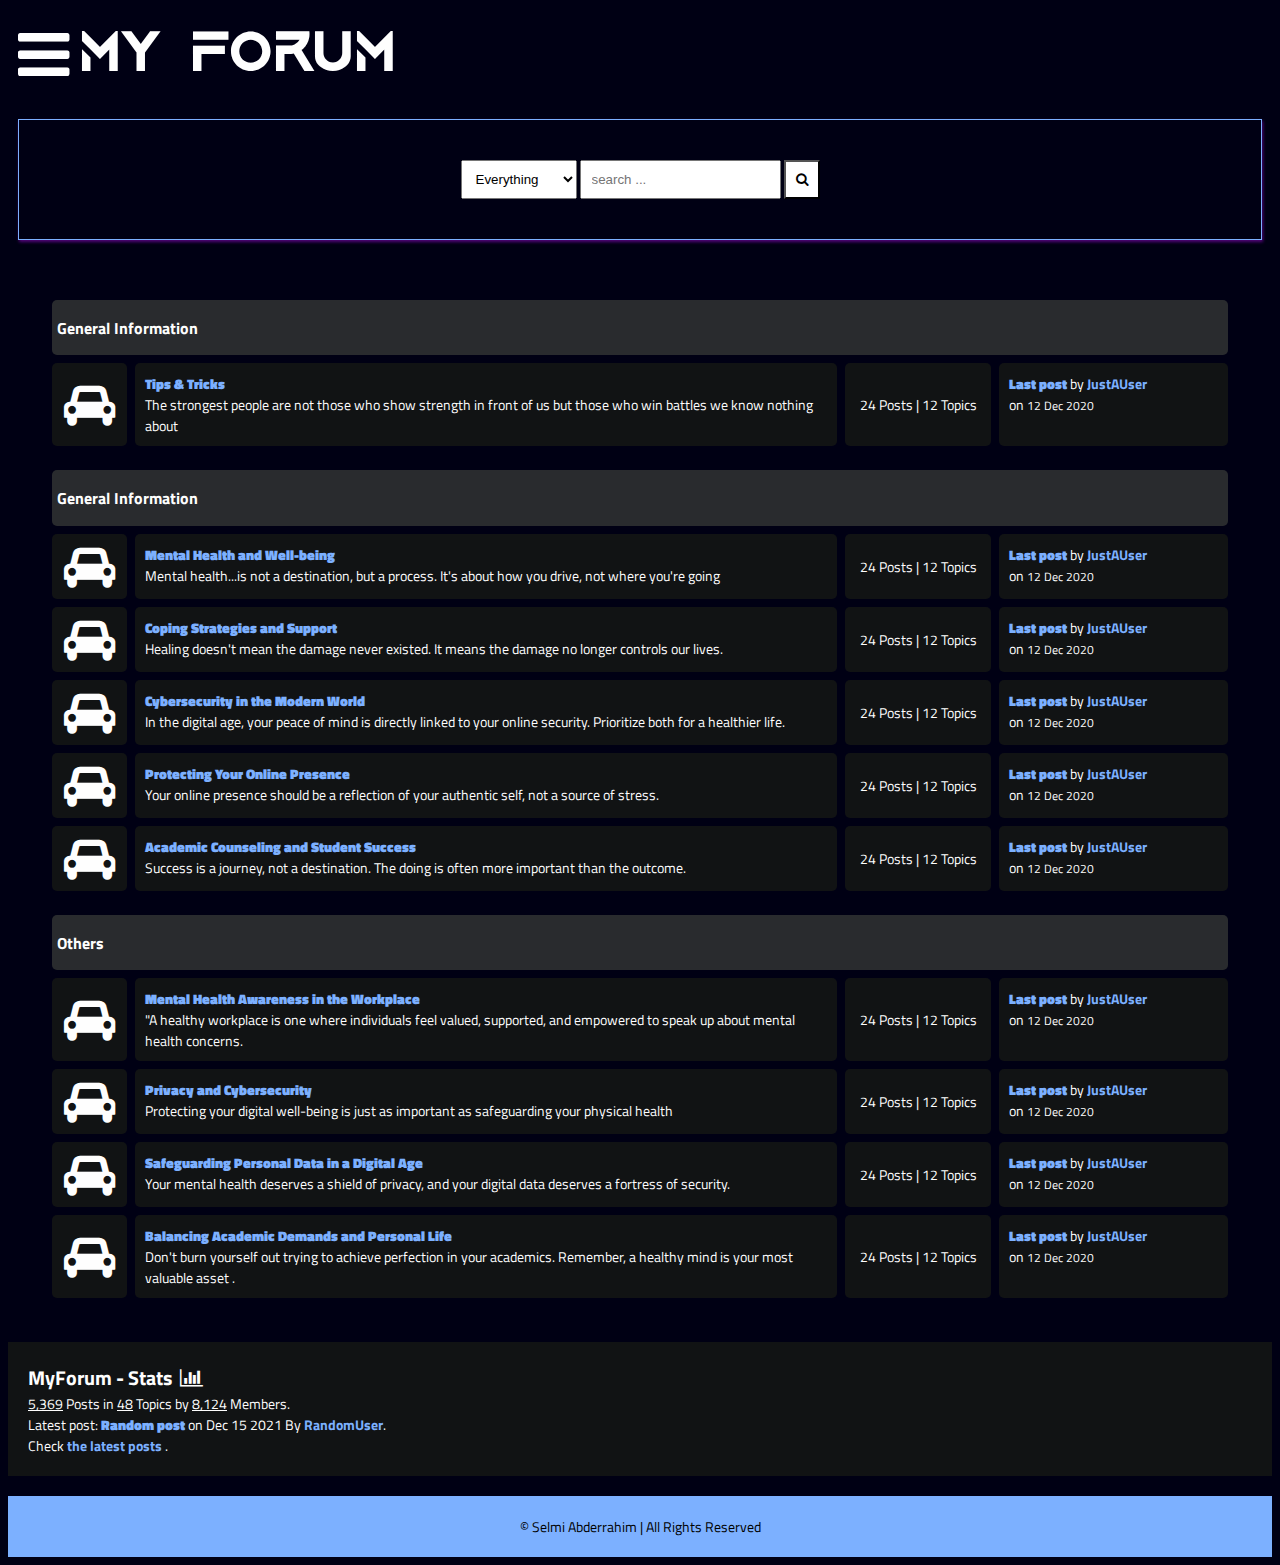
<file: forums.html>
<!DOCTYPE html>
<html lang="en">
<head>
    <meta charset="UTF-8">
    <meta name="viewport" content="width=device-width, initial-scale=1.0">
    <title>Forum</title>
    <link rel="stylesheet" href="style4.css">
    <link rel="stylesheet" href="https://cdnjs.cloudflare.com/ajax/libs/font-awesome/4.7.0/css/font-awesome.min.css">
    <link rel="preconnect" href="https://fonts.gstatic.com">
    <link href="https://fonts.googleapis.com/css2?family=Titillium+Web:ital@1&display=swap" rel="stylesheet">
</head>

<body>
    <header>
        <!--NavBar Section-->
        <div class="navbar">
            <nav class="navigation hide" id="navigation">
                <span class="close-icon" id="close-icon" onclick="showIconBar()"><i class="fa fa-close"></i></span>
                <ul class="nav-list">
                    <li class="nav-item"><a href="#">Posts</a></li>
                    <li class="nav-item"><a href="forums.html">Forums</a></li>
                    <li class="nav-item"><a href="detail.html">Detail</a></li>
                    <li class="nav-item"><a href="index.html">Home</a></li>
                </ul>
            </nav>
            <a class="bar-icon" id="iconBar" onclick="hideIconBar()"><i class="fa fa-bars"></i></a>
            <div class="brand">My Forum</div>
        </div>
        <!--SearchBox Section-->
        <div class="search-box">
            <div>
                <select name="" id="">
                    <option value="Everything">Everything</option>
                    <option value="Titles">Titles</option>
                    <option value="Descriptions">Descriptions</option>
                </select>
                <input type="text" name="q" placeholder="search ...">
                <button><i class="fa fa-search"></i></button>
            </div>
        </div>
    </header>
    <div class="container">
        <div class="subforum">
            <div class="subforum-title">
                <h1>General Information</h1>
            </div>
            <div class="subforum-row">
                <div class="subforum-icon subforum-column center">
                    <i class="fa fa-car center"></i>
                </div>
                <div class="subforum-description subforum-column">
                    <h4><a href="#">Tips & Tricks</a></h4>
                    <p>The strongest people are not those who show strength in front of us but those who win battles we know nothing about</p>
                </div>
                <div class="subforum-stats subforum-column center">
                    <span>24 Posts | 12 Topics</span>
                </div>
                <div class="subforum-info subforum-column">
                    <b><a href="">Last post</a></b> by <a href="">JustAUser</a> 
                    <br>on <small>12 Dec 2020</small>
                </div>
            </div>
        </div>
        <!--More-->
        
        <div class="subforum">
            <div class="subforum-title">
                <h1>General Information</h1>
            </div>
            <div class="subforum-row">
                <div class="subforum-icon subforum-column center">
                    <i class="fa fa-car center"></i>
                </div>
                <div class="subforum-description subforum-column">
                    <h4><a href="#">Mental Health and Well-being</a></h4>
                    <p>Mental health...is not a destination, but a process. It's about how you drive, not where you're going</p>
                </div>
                <div class="subforum-stats subforum-column center">
                    <span>24 Posts | 12 Topics</span>
                </div>
                <div class="subforum-info subforum-column">
                    <b><a href="">Last post</a></b> by <a href="">JustAUser</a> 
                    <br>on <small>12 Dec 2020</small>
                </div>
            </div>
            <hr class="subforum-devider">
            <div class="subforum-row">
                <div class="subforum-icon subforum-column center">
                    <i class="fa fa-car center"></i>
                </div>
                <div class="subforum-description subforum-column">
                    <h4><a href="#">Coping Strategies and Support</a></h4>
                    <p> Healing doesn't mean the damage never existed. It means the damage no longer controls our lives.</p>
                </div>
                <div class="subforum-stats subforum-column center">
                    <span>24 Posts | 12 Topics</span>
                </div>
                <div class="subforum-info subforum-column">
                    <b><a href="">Last post</a></b> by <a href="">JustAUser</a> 
                    <br>on <small>12 Dec 2020</small>
                </div>
            </div>
            <hr class="subforum-devider">
            <div class="subforum-row">
                <div class="subforum-icon subforum-column center">
                    <i class="fa fa-car center"></i>
                </div>
                <div class="subforum-description subforum-column">
                    <h4><a href="#">Cybersecurity in the Modern World</a></h4>
                    <p> In the digital age, your peace of mind is directly linked to your online security. Prioritize both for a healthier life.</p>
                </div>
                <div class="subforum-stats subforum-column center">
                    <span>24 Posts | 12 Topics</span>
                </div>
                <div class="subforum-info subforum-column">
                    <b><a href="">Last post</a></b> by <a href="">JustAUser</a> 
                    <br>on <small>12 Dec 2020</small>
                </div>
            </div>
            <hr class="subforum-devider">
            <div class="subforum-row">
                <div class="subforum-icon subforum-column center">
                    <i class="fa fa-car center"></i>
                </div>
                <div class="subforum-description subforum-column">
                    <h4><a href="#">Protecting Your Online Presence</a></h4>
                    <p> Your online presence should be a reflection of your authentic self, not a source of stress.</p>
                </div>
                <div class="subforum-stats subforum-column center">
                    <span>24 Posts | 12 Topics</span>
                </div>
                <div class="subforum-info subforum-column">
                    <b><a href="">Last post</a></b> by <a href="">JustAUser</a> 
                    <br>on <small>12 Dec 2020</small>
                </div>
            </div>
            <hr class="subforum-devider">
            <div class="subforum-row">
                <div class="subforum-icon subforum-column center">
                    <i class="fa fa-car center"></i>
                </div>
                <div class="subforum-description subforum-column">
                    <h4><a href="#">Academic Counseling and Student Success</a></h4>
                    <p>Success is a journey, not a destination. The doing is often more important than the outcome.</p>
                </div>
                <div class="subforum-stats subforum-column center">
                    <span>24 Posts | 12 Topics</span>
                </div>
                <div class="subforum-info subforum-column">
                    <b><a href="">Last post</a></b> by <a href="">JustAUser</a> 
                    <br>on <small>12 Dec 2020</small>
                </div>
            </div>
        </div>
        
        <div class="subforum">
            <div class="subforum-title">
                <h1>Others</h1>
            </div>
            <div class="subforum-row">
                <div class="subforum-icon subforum-column center">
                    <i class="fa fa-car center"></i>
                </div>
                <div class="subforum-description subforum-column">
                    <h4><a href="#">Mental Health Awareness in the Workplace</a></h4>
                    <p>"A healthy workplace is one where individuals feel valued, supported, and empowered to speak up about mental health concerns.</p>
                </div>
                <div class="subforum-stats subforum-column center">
                    <span>24 Posts | 12 Topics</span>
                </div>
                <div class="subforum-info subforum-column">
                    <b><a href="">Last post</a></b> by <a href="">JustAUser</a> 
                    <br>on <small>12 Dec 2020</small>
                </div>
            </div>
            <hr class="subforum-devider">
            <div class="subforum-row">
                <div class="subforum-icon subforum-column center">
                    <i class="fa fa-car center"></i>
                </div>
                <div class="subforum-description subforum-column">
                    <h4><a href="#">Privacy and Cybersecurity</a></h4>
                    <p>Protecting your digital well-being is just as important as safeguarding your physical health</p>
                </div>
                <div class="subforum-stats subforum-column center">
                    <span>24 Posts | 12 Topics</span>
                </div>
                <div class="subforum-info subforum-column">
                    <b><a href="">Last post</a></b> by <a href="">JustAUser</a> 
                    <br>on <small>12 Dec 2020</small>
                </div>
            </div>
            <hr class="subforum-devider">
            <div class="subforum-row">
                <div class="subforum-icon subforum-column center">
                    <i class="fa fa-car center"></i>
                </div>
                <div class="subforum-description subforum-column">
                    <h4><a href="#">Safeguarding Personal Data in a Digital Age</a></h4>
                    <p>Your mental health deserves a shield of privacy, and your digital data deserves a fortress of security.</p>
                </div>
                <div class="subforum-stats subforum-column center">
                    <span>24 Posts | 12 Topics</span>
                </div>
                <div class="subforum-info subforum-column">
                    <b><a href="">Last post</a></b> by <a href="">JustAUser</a> 
                    <br>on <small>12 Dec 2020</small>
                </div>
            </div>
            <hr class="subforum-devider">
            <div class="subforum-row">
                <div class="subforum-icon subforum-column center">
                    <i class="fa fa-car center"></i>
                </div>
                <div class="subforum-description subforum-column">
                    <h4><a href="#">Balancing Academic Demands and Personal Life</a></h4>
                    <p>Don't burn yourself out trying to achieve perfection in your academics. Remember, a healthy mind is your most valuable asset      .</p>
                </div>
                <div class="subforum-stats subforum-column center">
                    <span>24 Posts | 12 Topics</span>
                </div>
                <div class="subforum-info subforum-column">
                    <b><a href="">Last post</a></b> by <a href="">JustAUser</a> 
                    <br>on <small>12 Dec 2020</small>
                </div>
            </div>

           
        </div>
        <!---->
    </div>

    <!-- Forum Info -->
    <div class="forum-info">
        <div class="chart">
            MyForum - Stats &nbsp;<i class="fa fa-bar-chart"></i>
        </div>
        <span><u>5,369</u> Posts in <u>48</u> Topics by <u>8,124</u> Members.</span><br>
        <span>Latest post: <b><a href="">Random post</a></b> on Dec 15 2021 By <a href="">RandomUser</a></span>.<br>
        <span>Check <a href="">the latest posts</a> .</span><br>
    </div>

    <footer>
        <span>&copy;  Selmi Abderrahim | All Rights Reserved</span>
    </footer>
    <script src="main.js"></script>
</body>
</html>
</file>
<file: style4.css>
/* ########################################### */
/*                 Global                      */
/* ########################################### */
*{
    box-sizing: border-box;
}

html{
    font-size: 14px;
    font-family: 'Titillium Web', sans-serif;
    background-color:rgb(0, 0, 20);
    color:#FEFEFE;
}

a{
    color:#7cb0ff;
    font-weight: bolder;
    text-decoration: none;
}

h1{
    font-size:16px;
    font-weight: bolder;
}


/* ########################################### */
/*           Forums.html                       */
/* ########################################### */
.container{
    margin: 20px;
    padding: 20px;
}

.subforum{
    margin-top:20px;
}

.subforum-title{
    background-color:#292B2E;
    padding: 5px;
    border-radius: 5px;
    margin:4px;
}

.subforum-row{
    display: grid;
    grid-template-columns: 7% 60% 13% 20%;
}

.subforum-column{
    padding: 10px;
    margin:4px;
    border-radius: 5px;
    background-color:#111314;
}

.subforum-description *{
    margin-block: 0;
}

.center{
    display: flex;
    justify-content: center;
    align-items: center;
}

.subforum-icon i{
    font-size: 45px;
}

.subforum-devider{
    display: none;   
}


/* For the smartphones */
@media screen and (max-width: 460px) {
    .container{
        margin: 10px;
        padding: 10px;
    }

    .subforum-row{
        display: grid;
        grid-template-columns: 25% 75%;
        grid-template-rows: 65% 35%;
    }

    .subforum-devider{
        display: block;
        border: 0;
        height: 1px;
        background-image: linear-gradient(to right, rgba(190, 190, 190, 0), rgba(255, 255, 255, 0.75), rgba(190, 190, 190, 0));
    }

    

  }

/* For the tablets */
@media screen and (min-width: 460px) and (max-width: 1024px) {
    .container{
        margin: 15px;
        padding: 15px;
    }

    .subforum-row{
        display: grid;
        grid-template-columns: 10% 60% 10% 20%;
    }

    .subforum-icon i{
        font-size: 35px;
    }

    html{
        font-size: 14px;
    }

    h1{
        font-size: 16px;
    }

  }
/*   Header Section    */

header{
    margin-inline: 10px;
}
  /* Nav Bar styles */
.navbar{
    display:flex;
    align-items: center;
}
.navigation{
    background-color:#52057b;
    padding: 10px;
    width: 65%;
    display: inline-block;
    border-radius: 5px;
    max-height: 80px;
    margin-right:10px;
}

.close-icon i{
    font-size:60px;
    float: left;
    cursor: pointer;
}

.nav-list{
    list-style-type:none;
    overflow: hidden;
}

.nav-item a{
    float: right;
    display:block;
    text-align: center;
    margin-inline: 20px;
    font-size: 20px;
    padding: 10px;
    color:#fff;
}

.nav-item a:hover{
    background-color: rgb(0,0,0,0.1);
}

.hide{
    display: none;
}

.bar-icon{
    font-size: 60px;
    display: inline-block;
    margin-right:10px;
    color: #fff;
    cursor: pointer;
}

@font-face {
    font-family:aquire;
    src:url(aquire.otf);
}

.brand{
    font-size:60px;
    display: inline-block;
    font-family:aquire;
}

/*Navbar for the smartphones*/
@media screen and (max-width: 460px){
    .navigation{
        max-height: auto;
    }
    
    .close-icon i{
        font-size:30px;
    }
    
    .nav-item a{
        float:left;
        display:inline;
        margin-inline: 3px;
        font-size: 10px;
        padding: 5px;
    }
    
    
    .bar-icon{
        font-size: 30px;
    }
 
    .brand{
        font-size:20px;
    }
}

  /* Search Box styles */
.search-box{
    border: solid 1px #7cb0ff;
    margin-top: 20px;
    padding: 40px;
    display:flex;
    justify-content: center;
    box-shadow:1px 2px 3px #52057b;
}

.search-box select{
    padding: 10px;
}

.search-box input{
    padding: 10px;
}

.search-box button{
    padding: 10px;
    background-color:#fff;
    color:#000000;
}

.search-box button:hover{
    background-color: #000000;
    color: #fff;
    box-shadow: 1px 2px 3px #fff;
}

/* search box for smrtphones */
@media screen and (max-width: 460px){
    .search-box input, .search-box button, .search-box select{
        min-width: 300px;
        margin-top: 5px;
    }    

}

/* forum info Styling */
.forum-info{
    padding: 20px;
    background-color: #111314;
}

.chart{
    font-size:20px;
    font-weight:bold;
}
/* Footer Styling */

footer{
    margin-top: 20px;
    padding: 20px;
    background-color:  #7cb0ff;
    display: block;
    text-align: center;
    color: #000000;
}

/* ########################################### */
/*            posts.html                       */
/* ########################################### */

/* posts table's head  */
.table-head{
    display: flex;
}

.table-head div{
    padding: 5px;
    margin: 2px;
    background-color: #2C2C2C;
    font-weight: bold;
}

.table-head .status{
    flex: 5%;
}

.table-head .subjects{
    flex: 70%;
}

.table-head .replies{
    flex: 10%;
}

.table-head .last-reply{
    flex: 15%;
}

/* posts table's body  */

.table-row{
    display: flex;
}

.table-row .status, .table-row .subjects, .table-row .replies, .table-row .last-reply{
    padding: 5px;
    margin: 2px;
    background-color: #131415;
}

.table-row .status{
    flex: 5%;
    font-size: 30px;
    text-align: center;
}

.table-row .subjects{
    flex: 70%;
}

.table-row .replies{
    flex: 10%;
}

.table-row .last-reply{
    flex: 15%;
}

/* navigation path*/
.navigate{
    margin-block: 20px;
    font-weight: lighter;
    font-size: 24px;
}

.navigate a{
    color: #fff;
}

.navigate a:hover{
    color:#FF0042;
    font-weight: bolder;
}

/* Pagination*/

.pagination{
    padding: 20px;
    font-size: 15px;
}

.pagination a{
    color: #fff;
    margin-inline: 5px;
    padding: 5px 10px;
    border: solid 0.5px #fff;
}

.pagination a:hover{
    opacity: 0.5;
}

.note{
    background-color:#111314;
    padding: 20px;
    display: block;
}

.note span{
    font-size: 20px;
    margin-block: 5px;
}


/* ########################################### */
/*            detail.html                      */
/* ########################################### */

.head{
    display: flex;
    background-color: #2C2C2C;
    padding: 5px;
    font-weight: bold;
    font-size: 15px;
}

.authors{
    flex: 20%;
}

.content{
    flex: 80%;
}

.body{
    display: flex;
    background-color: #131415;
    padding: 10px;
    margin-top: 5px;
}

.body .authors .username{
    font-size: 20px;
}

.body .authors img{
    max-width: 50px;
    max-height: 80px;
}

.body .content .comment button{
    border:none;
    padding:10px;
    font-weight: bolder;
    box-shadow: 4px 6px #fff;
    cursor: pointer;
    float: right;
}

/* comment section */
.comment-area{
    margin-bottom:50px;
}

.comment-area textarea{
    width: 100%;
    min-height: 100px;
    padding: 10px;
    margin-block: 10px;
}

.comment-area input{
    float: right;
    padding: 10px;
    border-radius: 10px;
    cursor: pointer;
}

.comment-area input:hover{
    border: solid 1px #000000;
}
</file>
